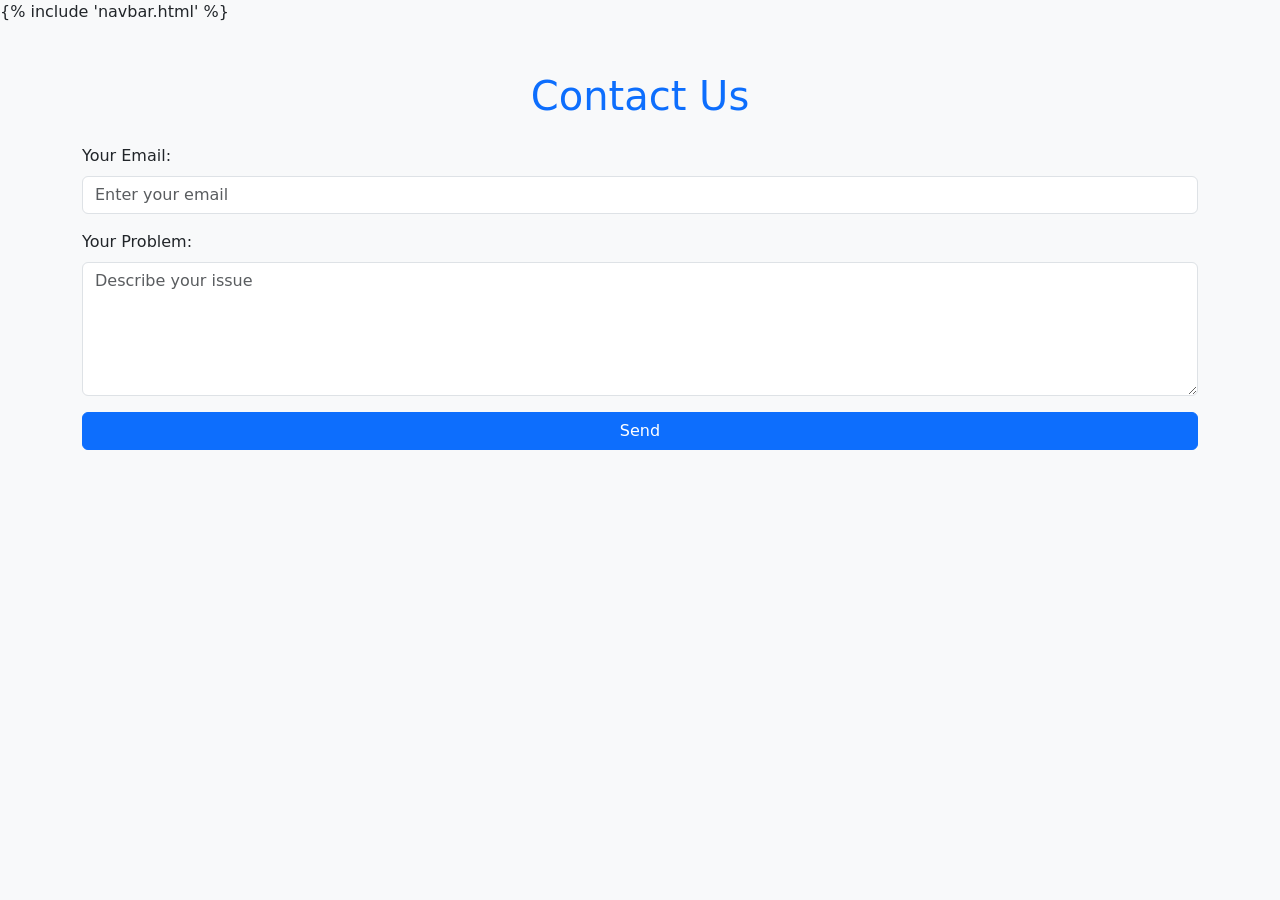
<file: templates/contact.html>
<!DOCTYPE html>
<html lang="en">
<head>
    <meta charset="UTF-8">
    <meta name="viewport" content="width=device-width, initial-scale=1.0">
    <title>Contact Form</title>
    <link rel="stylesheet" href="https://cdn.jsdelivr.net/npm/bootstrap@5.3.0/dist/css/bootstrap.min.css" />
</head>
<body class="bg-light">
    {% include 'navbar.html' %}
    <div class="container mt-5">
        <h1 class="text-center text-primary">Contact Us</h1>
        <form id="contactForm" action="https://formspree.io/f/xblgzddg" method="POST" class="mt-4">
            <div class="mb-3">
                <label for="email" class="form-label">Your Email:</label>
                <input type="email" id="email" name="email" class="form-control" placeholder="Enter your email" required aria-label="Email Address">
            </div>
            <div class="mb-3">
                <label for="message" class="form-label">Your Problem:</label>
                <textarea id="message" name="message" rows="5" class="form-control" placeholder="Describe your issue" required aria-label="Message"></textarea>
            </div>
            <button type="submit" class="btn btn-primary w-100">Send</button>
        </form>
        <div class="alert alert-success mt-3 d-none" id="thankYouMessage">
            Thank you for reaching out! We will get back to you shortly.
        </div>
        <div class="alert alert-danger mt-3 d-none" id="errorMessage">
            Something went wrong. Please try again.
        </div>
    </div>

    <script src="https://cdn.jsdelivr.net/npm/@popperjs/core@2.9.3/dist/umd/popper.min.js"></script>
    <script src="https://cdn.jsdelivr.net/npm/bootstrap@5.3.0/dist/js/bootstrap.min.js"></script>
    <script>
        document.getElementById('contactForm').addEventListener('submit', function(event) {
            event.preventDefault();  // Prevent the default form submission (page reload)

            var email = document.getElementById('email').value;
            var message = document.getElementById('message').value;

            // Simple validation (you can customize further)
            if (!email || !message) {
                document.getElementById('errorMessage').classList.remove('d-none');
                return;
            }

            // Prepare form data
            var formData = new FormData();
            formData.append('email', email);
            formData.append('message', message);

            // Hide error message and show success message
            document.getElementById('errorMessage').classList.add('d-none');
            document.getElementById('thankYouMessage').classList.remove('d-none');

            // Send data using Fetch API
            fetch('https://formspree.io/f/xblgzddg', {
                method: 'POST',
                body: formData,
                headers: {
                    'Accept': 'application/json'  // Inform Formspree that we want the response in JSON format
                }
            })
            .then(response => response.json()) // Convert the response to JSON
            .then(data => {
                if (data.ok) {
                    // Optionally hide success message after 3 seconds (for user experience)
                    setTimeout(function() {
                        document.getElementById('thankYouMessage').classList.add('d-none');
                    }, 3000);
                } else {
                    // If Formspree returns an error
                    throw new Error('Error while submitting');
                }
            })
            .catch(error => {
                // Show error message if something went wrong
                document.getElementById('thankYouMessage').classList.add('d-none');
                document.getElementById('errorMessage').classList.remove('d-none');
            });
        });
    </script>

</body>
</html>
</file>
